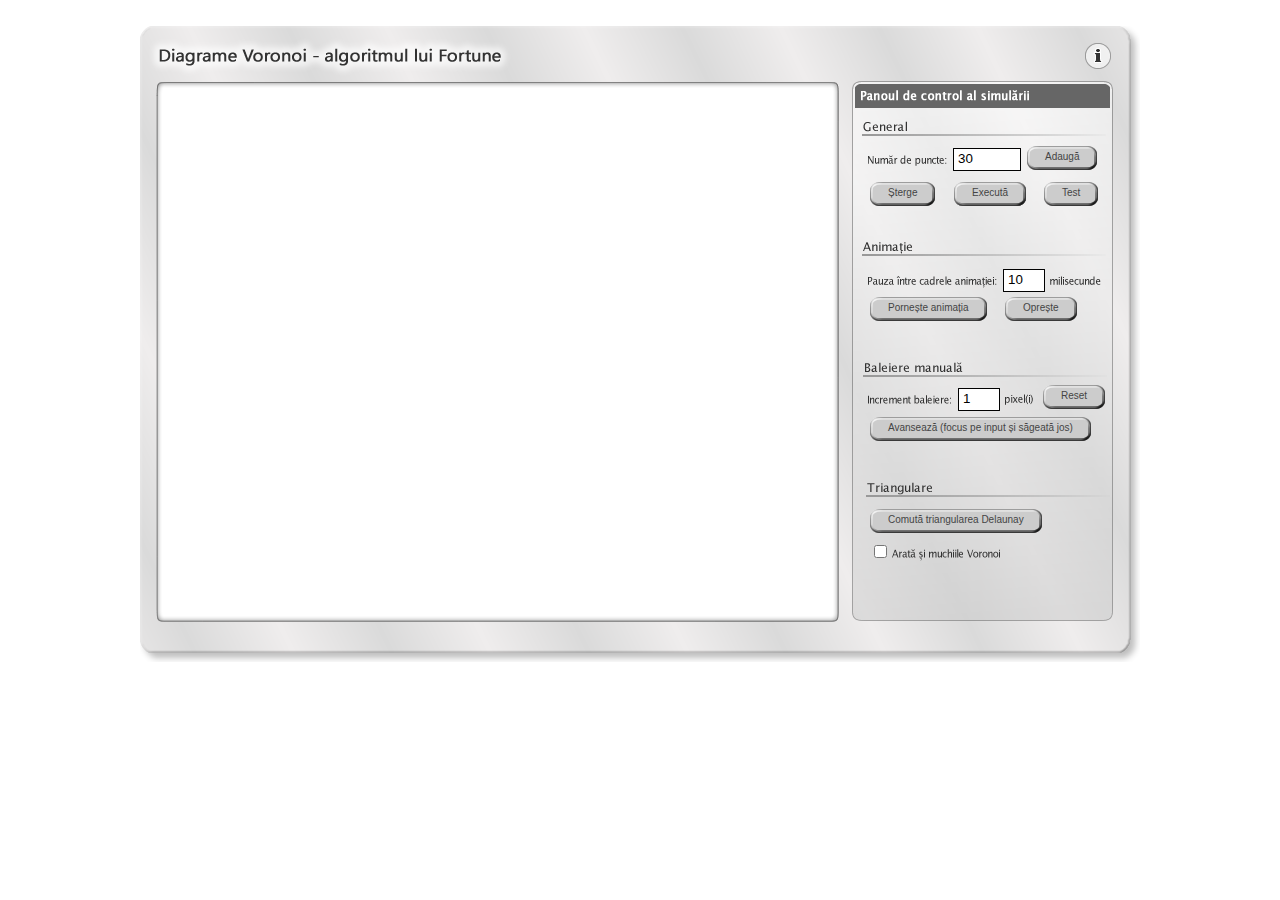
<file: Anul 2/Semestrul 2/Algoritmi Avansati (AA)/Materiale studenti/Suport vizual algoritmi geometrici/SV_3/index.html>
<!DOCTYPE html>
<html xmlns="http://www.w3.org/1999/xhtml">
<head>
<meta http-equiv="Content-Type" content="text/html; charset=utf-8" />
<meta name="keywords" content="Voronoi Fortune Delaunay triangulation triangulare diagrama">
<meta name="description"
	content="Simularea grafica a algoritmului lui Fortune pentru determinarea diagramei Voronoi pentru o multime de puncte in plan.">
<title>Diagrame Voronoi</title>
<link href="index.css" rel="stylesheet" type="text/css" />
<script src="jquery/jquery.js"></script>
<script src="jquery/jquery.simplemodal.js"></script>
<script type="text/javascript" src="simulation.js"></script>
<script type="text/javascript" src="fortune.js"></script>
<script type="text/javascript" src="popup.js"></script>


</head>
<body onload="Engine.initSimulation('drawbox', 'edit_delta');">
	&nbsp;
	<div class="main" id="main">
		<div class="div" id="canvas_pane">
			<canvas id="drawbox" width="666" height="522"></canvas>
		</div>
		<div id="calldoc"></div>
		<div class="cfg_panel" id="cfg_panel_1">
			<div class="edit" id="edit_sites_pane">
				<input id="edit_sites" type="text" value="30" size="4" maxlength="4" />
			</div>
			<div class="edit" id="button_add_pane">
				<a class="button" href="#" onclick="Engine.addRandomSites('edit_sites');"> <span>Adaugă</span> </a>
			</div>
			<div class="edit" id="button_rem_pane">
				<a class="button" href="#" onclick="Engine.clearAllSites();"> <span>Șterge</span> </a>
			</div>
			<div class="edit" id="button_exec_pane">
				<a class="button" href="#" onclick="Engine.execute();"> <span>Execută</span> </a>
			</div>
			<div class="edit" id="button_test_pane">
				<a class="button" href="#" onclick="Engine.benchmark('main');"> <span>Test</span> </a>
			</div>
			<div class="edit" id="button_exec_pane">
				<a class="button" href="#" onclick="Engine.execute();"> <span>Execută</span> </a>
			</div>
			<div class="edit" id="edit_speed_pane">
				<input id="edit_speed" type="text" value="10" size="4" maxlength="4" />
			</div>
			<div class="edit" id="button_start_pane">
				<a class="button" href="#" onclick="Engine.startAnimation('edit_delta','edit_speed');"> <span>Pornește animația</span> </a>
			</div>
			<div class="edit" id="button_stop_pane">
				<a class="button" href="#" onclick="Engine.stopAnimation();"> <span>Oprește</span> </a>
			</div>
			<div class="edit" id="edit_delta_pane">
				<input id="edit_delta" type="text" value="1" size="2" maxlength="2" />
			</div>
			<div class="edit" id="button_sweep_pane">
				<a class="button" href="#" onclick="Engine.advanceSweepLine('edit_delta');"> <span>Avansează (focus pe input și săgeată jos)</span>
				</a>
			</div>
			<div class="edit" id="button_reset_pane">
				<a class="button" href="#" onclick="Engine.reset();"> <span>Reset</span> </a>
			</div>
			<div class="edit" id="button_tri_pane">
				<a class="button" href="#" onclick="Engine.triangulate('ck_edges');"> <span>Comută triangularea Delaunay</span> </a>
			</div>
			<div class="edit" id="ck_tri_pane">
				<input id="ck_edges" type="checkbox" value="false" onclick="Engine.triangulate('ck_edges', true);">
			</div>
		</div>

		<!-- modal content -- container width : 720 src="http://en.m.wikipedia.org/wiki/Voronoi" -->
		<div id="popup">
			<iframe src="doc/doc.html" width="737" height="480"></iframe>
		</div>

	</div>



	<!-- preload the images -->
	<div style='display: none'>
		<img src='res/x.png' alt='' />
	</div>
</body>
</html>
</file>
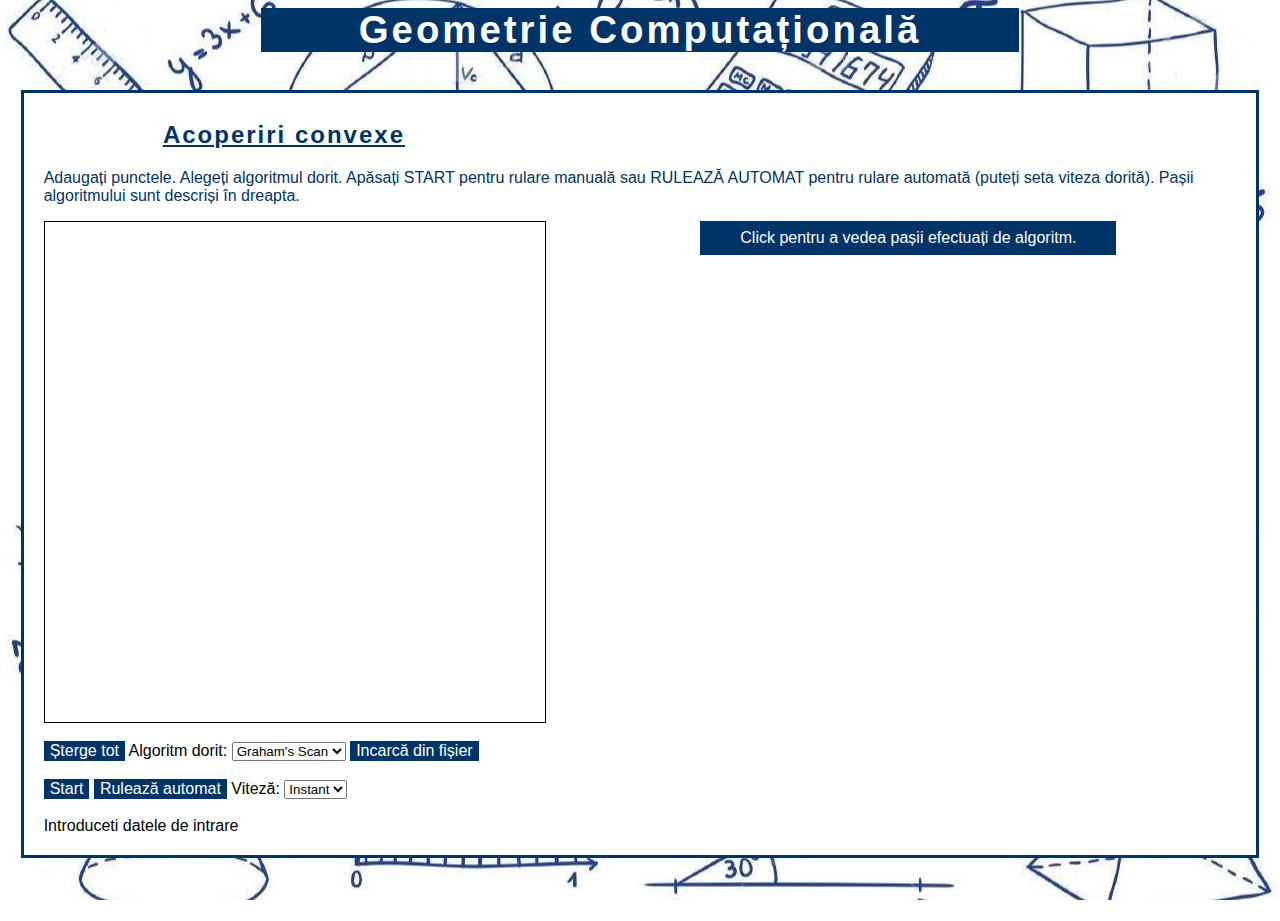
<file: Anul 2/Semestrul 2/Algoritmi Avansati (AA)/Materiale studenti/Suport vizual algoritmi geometrici/SV_2/Acoperiri convexe.html>
<html>
  <head>
    <title>Acoperiri convexe</title>
    <meta charset="UTF-8">
    <meta http-equiv="Content-Type" content="text/html; charset=utf-8" />
    <link rel="stylesheet" type="text/css" href="CSS/generic.css">
    <script src="JavaScript/extern/jquery.min.js"></script>
    <script src="puncte.js"></script>
		<script src="JavaScript/utils.js"></script>
    <script src="JavaScript/generic.js"></script>
    <script src="JavaScript/canvas.js"></script>
		<script src="JavaScript/Acoperiri convexe.js"></script>
  </head>

<body onload="load()">
  <center>
     <div id="TitluMare">
      <h1><a href="Home.html"> Geometrie Computațională </a></h1>
     </div>
  </center>

  <div id="content">
  <div id="Titlu">
      <h2> <b> Acoperiri convexe </b></h2>
  </div>

  <p style="color: #003366;"> Adaugați punctele. Alegeți algoritmul dorit. Apăsați START pentru rulare manuală sau RULEAZĂ AUTOMAT pentru rulare automată (puteți seta viteza dorită). Pașii algoritmului sunt descriși în dreapta.</p>
  <div class="row">
  <div class="column" id="left">
  <canvas id = "myCanvas" width = "500" height = "500">
    Your browser does not support the canvas element.
  </canvas>
  <br><br>
  <button class="buton" onclick="reset()">Șterge tot</button>
  Algoritm dorit:
  <select id="algorithmSelector">
    <option value="0">Graham's Scan</option>
    <option value="1">Jarvi's March</option>
  </select>
  <button class="buton" id="loadButton">Incarcă din fișier</button>
  <br>
  <br>
  <button class="buton" id="startButton">Start</button>
  <button class="buton" id="runButton">Rulează automat</button>
  Viteză:
  <select id="speedSelector">
    <option value="0">Instant</option>
    <option value="1">1</option>
    <option value="2">2</option>
    <option value="3">3</option>
    <option value="4">4</option>
  </select>
  <br><br>
  <div id="message"></div>
</div>
<div class="column" id="right">
  <center>
  <div id="flip">Click pentru a vedea pașii efectuați de algoritm. </div>
  <div id="panel"> <ol id="messList"> </ol> </div>
  </center>

 </div>
</div>
<div id="errorMessage"> Dimensiunea ferestrei este prea mică.</div>
</div>
</body>
</file>
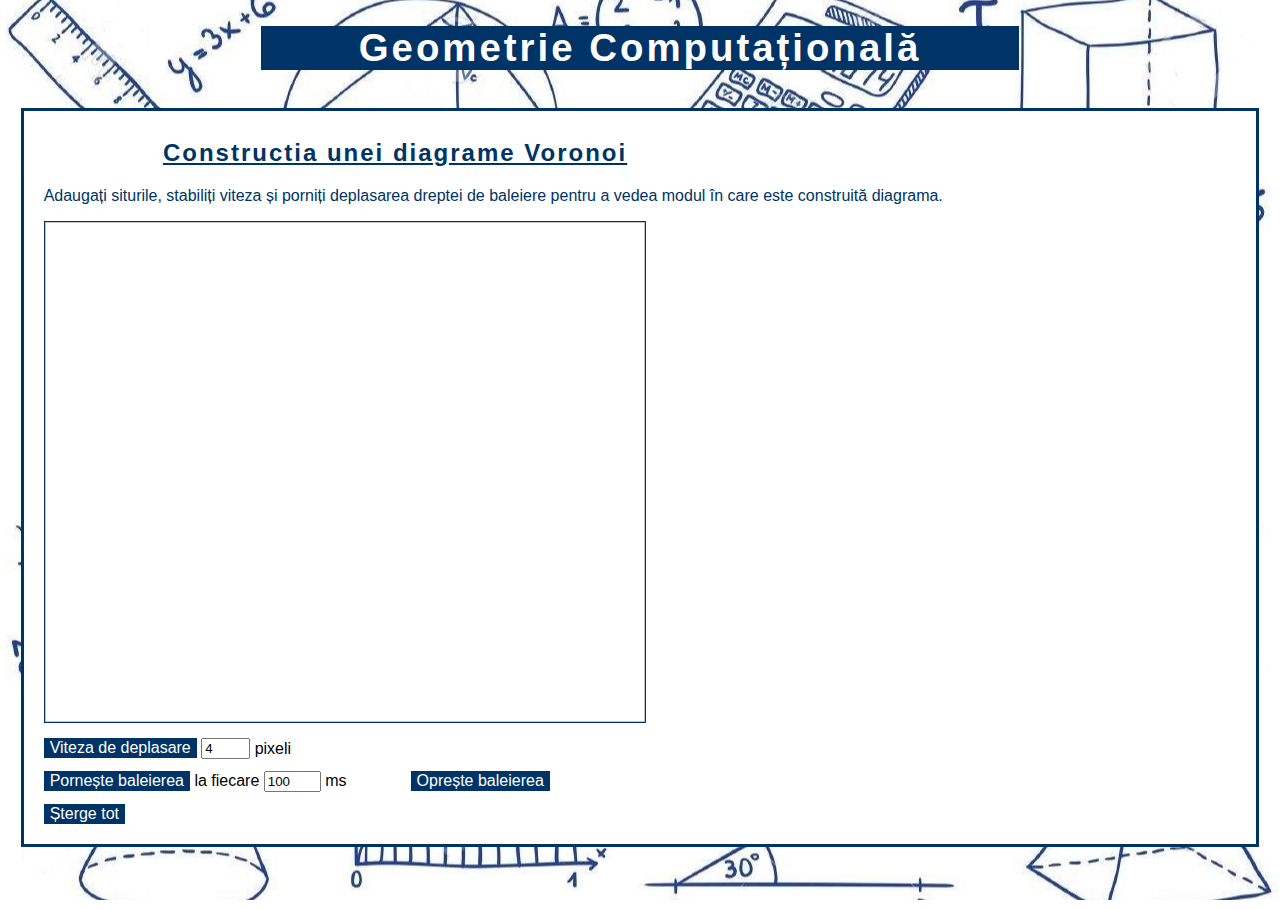
<file: Anul 2/Semestrul 2/Algoritmi Avansati (AA)/Materiale studenti/Suport vizual algoritmi geometrici/SV_2/Diagrama Voronoi.html>
<!DOCTYPE html>
<html>

<head>

<meta http-equiv="Content-Type" content="text/html; charset=utf-8"/>
<title>Diagrama Voronoi</title>
<meta name="Keywords" lang="en" content="voronoi, fortune, javascript"/>
<link rel="stylesheet" type="text/css" href="CSS/Diagrama Voronoi.css">
<link rel="stylesheet" type="text/css" href="CSS/generic.css">
<script type="text/javascript" src="JavaScript/extern/Diagrama Voronoi.js"></script>

</head>



<body onload="Voronoi.init();">

	<center>
	   <div id="TitluMare">
			<h1><a href="Home.html"> Geometrie Computațională </a></h1>
	   </div>
	</center>

<div id="content">
<div id="Titlu">
		<h2> <b> Constructia unei diagrame Voronoi </b></h2>
</div>

<p style="color: #003366;"> Adaugați siturile, stabiliți viteza și porniți deplasarea dreptei de baleiere pentru a vedea modul în care este construită diagrama.</p>

<div id="voronoiCanvasControls">

<div id="canvasParent">

<noscript>You need to enable Javascript in your browser for this page to display properly.</noscript>

<canvas id="voronoiCanvas" width="800" height="500"></canvas>

<div id="voronoiNoCanvasAlert">
<p>Your browser doesn't support the HTML5 &lt;canvas&gt; element technology.</p>
<p>Vedeti <a target="_blank" href="http://en.wikipedia.org/wiki/Canvas_(HTML_element)"> : un link catre pagina Wikipedia</a> unde puteti gasi informatii despre ce browsere <u>HTML5 &lt;canvas&gt;</u> technology.</p>
</div>

</div>


<div class="divinfo">
<!--<div style="width:49%;margin:0;border:0;display:inline-block;vertical-align:top">-->
<input class="buton" id="voronoiMoveSweepline" type="button" value="Viteza de deplasare" onclick="Voronoi.processUpTo(Voronoi.sweep+parseInt(document.getElementById('voronoiMoveSweeplineN').value,10));Voronoi.draw();Voronoi.dumpBeachline();"/>
<input id="voronoiMoveSweeplineN" type="text" value="4" size="3" maxlength="3"/> pixeli<br/>

<input class="buton" id="voronoiAnimateSweepline" type="button" value="Pornește baleierea" onclick="VoronoiAnimate(parseInt(document.getElementById('voronoiMoveSweeplineN').value,10),parseInt(document.getElementById('voronoiAnimateSweeplineDelay').value,10));document.getElementById('voronoiAnimateSweeplineDelay').value=VoronoiAnimateDelay;"/> la fiecare
<input id="voronoiAnimateSweeplineDelay" type="text" value="100" size="4" maxlength="4"/> ms

<input class="buton" id="voronoiAnimateSweeplineStop" type="button" value="Oprește baleierea" onclick="VoronoiAnimateStop();"/><br/></div>
<input class="buton" id="voronoiClearSites" type="button" value="Șterge tot" onclick="Voronoi.clearSites();"/>
</div>

</div>


</body>

</html>
</file>
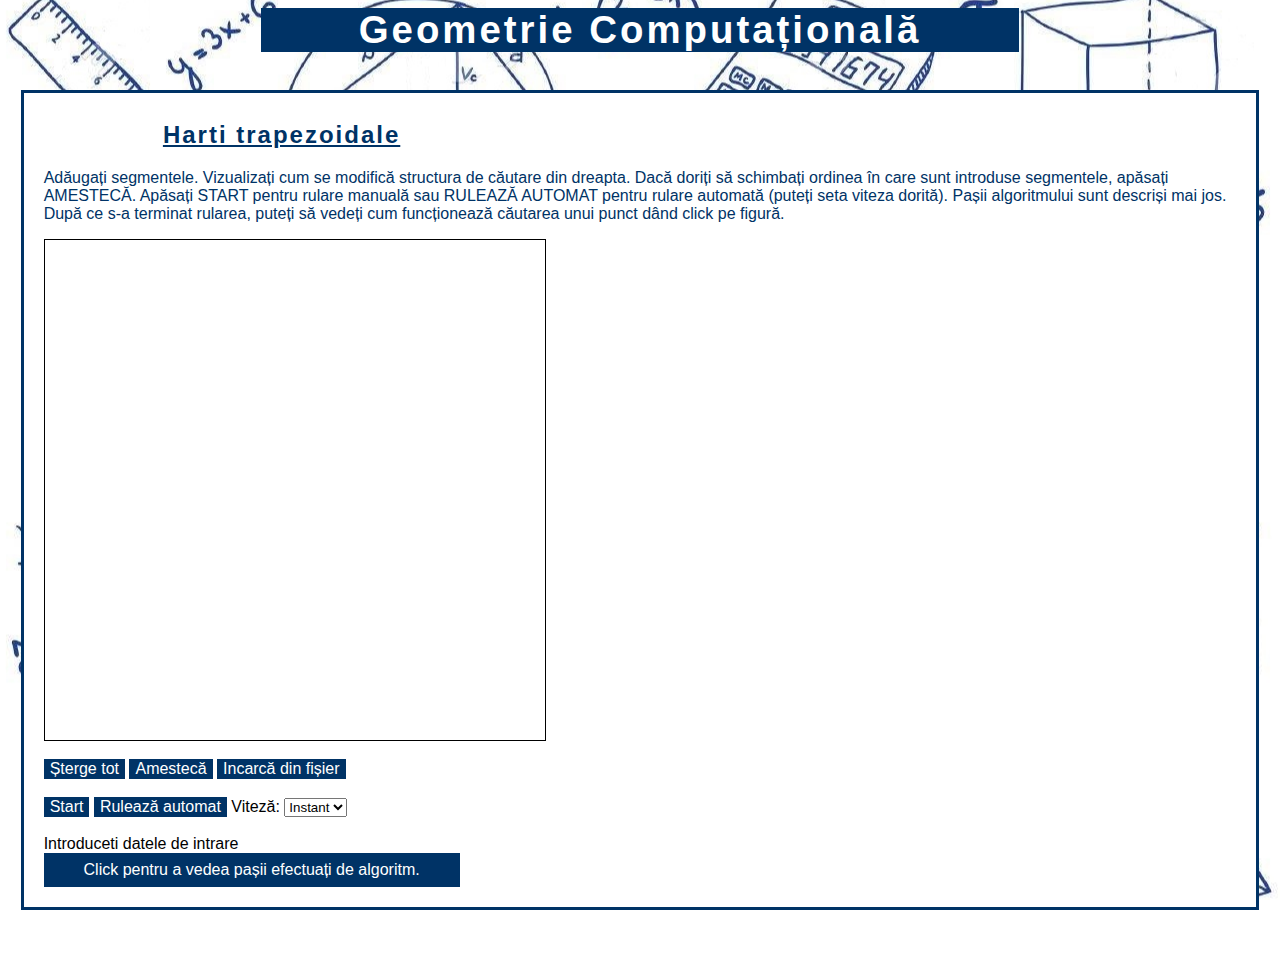
<file: Anul 2/Semestrul 2/Algoritmi Avansati (AA)/Materiale studenti/Suport vizual algoritmi geometrici/SV_2/Harti trapezoidale.html>
<html>
  <head>
    <title>Harti trapezoidale</title>
    <meta charset="UTF-8">
    <meta http-equiv="Content-Type" content="text/html; charset=utf-8" />
    <link rel="stylesheet" type="text/css" href="CSS/generic.css">
    <link rel="stylesheet" type="text/css" href="CSS/extern/Treant.css">
    <script src="JavaScript/extern/jquery.min.js"></script>
    <script src="puncte.js"></script>
    <script src="JavaScript/utils.js"></script>
    <script src="JavaScript/generic.js"></script>
    <script src="JavaScript/canvas.js"></script>
    <script src="JavaScript/Harti trapezoidale.js"></script>
    <script src="JavaScript/extern/raphael.js"></script>
    <script src="JavaScript/extern/Treant.js"></script>
  </head>

  <body onload="load()">
    <center>
       <div id="TitluMare">
        <h1><a href="Home.html"> Geometrie Computațională </a></h1>
       </div>
    </center>

    <div id="content">
      <div id="Titlu">
          <h2> <b> Harti trapezoidale </b></h2>
      </div>
      <p style="color: #003366;"> Adăugați segmentele. Vizualizați cum se modifică structura de căutare din dreapta. Dacă doriți să schimbați ordinea în care sunt introduse segmentele, apăsați AMESTECĂ. Apăsați START pentru rulare manuală sau RULEAZĂ AUTOMAT pentru rulare automată (puteți seta viteza dorită). Pașii algoritmului sunt descriși mai jos. După ce s-a terminat rularea, puteți să vedeți cum funcționează căutarea unui punct dând click pe figură.</p>
      <div class="row">

        <div class="column" id="left">
          <canvas id = "myCanvas" width = "500" height = "500">
            Your browser does not support the canvas element.
          </canvas>
          <br><br>
          <button class="buton" onclick="reset()">Șterge tot</button>
          <button class="buton" id="shuffleButton">Amestecă</button>
          <button class="buton" id="loadButton">Incarcă din fișier</button>
          <br>
          <br>
          <button class="buton" id="startButton">Start</button>
          <button class="buton" id="runButton">Rulează automat</button>
          Viteză:
          <select id="speedSelector">
            <option value="0">Instant</option>
            <option value="1">1</option>
            <option value="2">2</option>
            <option value="3">3</option>
            <option value="4">4</option>
          </select>
          <br><br>
          <div id="message"></div>
        </div>

        <div class="column" id="right">
          <div id="tree-simple" style="width:600px; height: 600px"> </div>
        </div>
      </div>
      <div>
        <div id="flip">Click pentru a vedea pașii efectuați de algoritm. </div>
        <div id="panel"> <ol id="messList"> </ol> </div>
      </div>
      <div id="errorMessage"> Dimensiunea ferestrei este prea mică.</div>
    </div>
  </body>
</html>
</file>
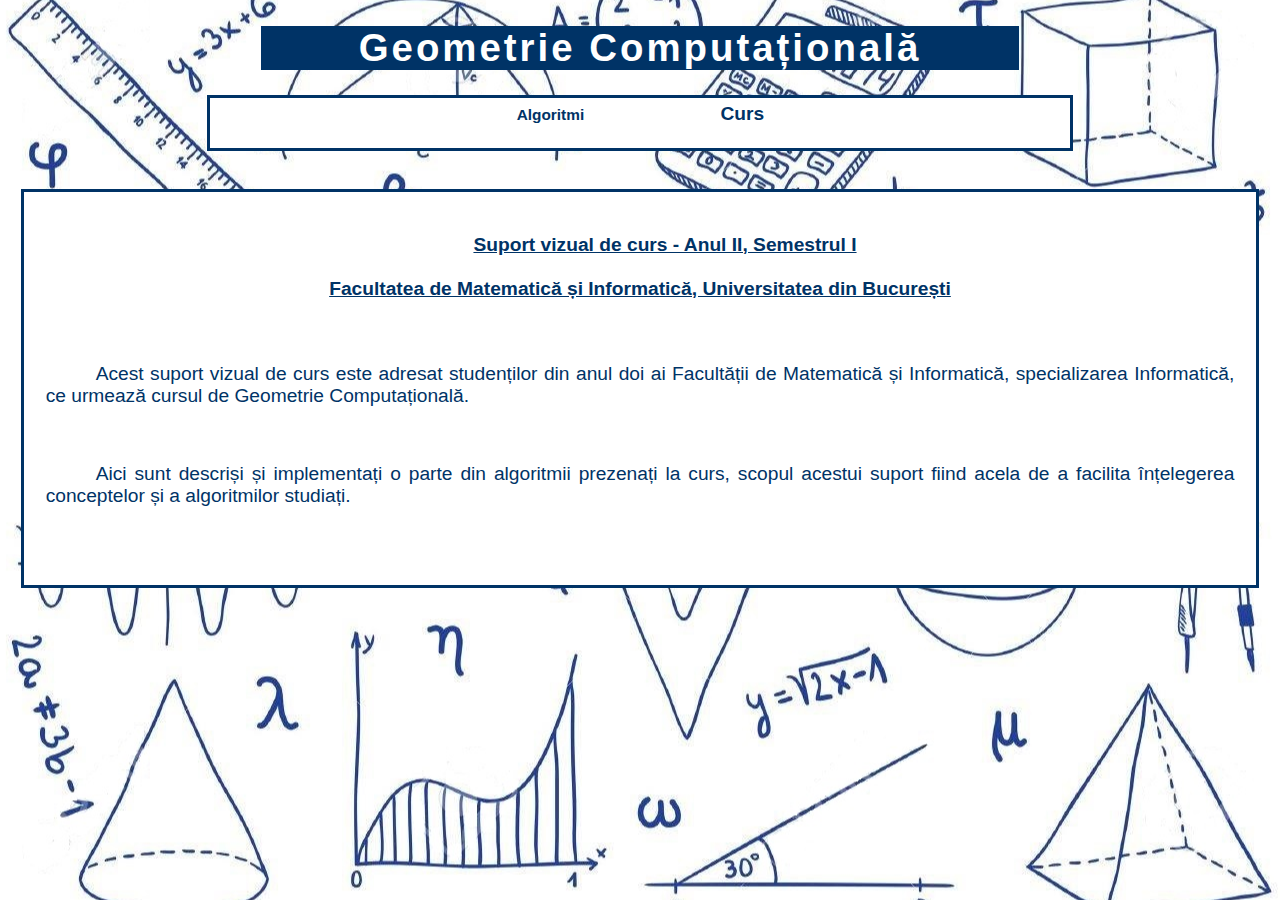
<file: Anul 2/Semestrul 2/Algoritmi Avansati (AA)/Materiale studenti/Suport vizual algoritmi geometrici/SV_2/Home.html>
<!DOCTYPE html>
<html>
	<head>

		<title>Home</title>

		<meta charset="UTF-8">

        <meta http-equiv="Content-Type" content="text/html; charset=utf-8" />

		<link rel="stylesheet" type="text/css" href="CSS/Home.css">
		<link rel="stylesheet" type="text/css" href="CSS/generic.css">

	</head>

<body>

	<center>
	   <div id="TitluMare">
			<h1><a href="Home.html"> Geometrie Computațională </a></h1>
	   </div>
	</center>


<center>
	<div id="header">

		<div class="dropdown">
			<button class="dropbtn"><b>Algoritmi</b></button>
			<div class="dropdown-content">
				<a href="Acoperiri convexe.html">Acoperiri convexe</a>
				<a href="Triangulare poligoane y-monotone Descriere.html">Triangulare poligoane y-monotone</a>
				<a href="Intersectii de segmente.html">Intersecții de segmente</a>
				<a href="PlanPrimal_PlanDual.html">Plan primal/Plan dual</a>
				<a href="Harti trapezoidale.html">Hărți trapezoidale</a>
				<a href="Diagrama Voronoi.html">Diagrama Voronoi</a>
			</div>
		</div>

		<a href="http://gta.math.unibuc.ro/stup/geom_comp.pdf" target="_blank"><b> Curs </b></a>

	</div>
</center>

<div id ="content">
	<div class="HomePage">

		<center>
		<p class = "subliniat">
						<b>Suport vizual de curs - Anul II, Semestrul I</b>
								   </br>
								   </br>
			<b>Facultatea de Matematică și Informatică, Universitatea din București</b>
								   </br>
								   </br>
								   </br>
		</p>
		</center>


		<p>
			Acest suport vizual de curs este adresat studenților din anul doi ai Facultății de Matematică și Informatică,
			specializarea Informatică, ce urmează cursul de Geometrie Computațională.
		</p>


		</br>


		<p>
			Aici sunt descriși și implementați o parte din algoritmii prezenați la curs,
			scopul acestui suport fiind acela de a facilita înțelegerea conceptelor și a algoritmilor studiați.
		</p>


		</br>


		<p>

		</p>

	</div>
</div>

</body>
</html>
</file>
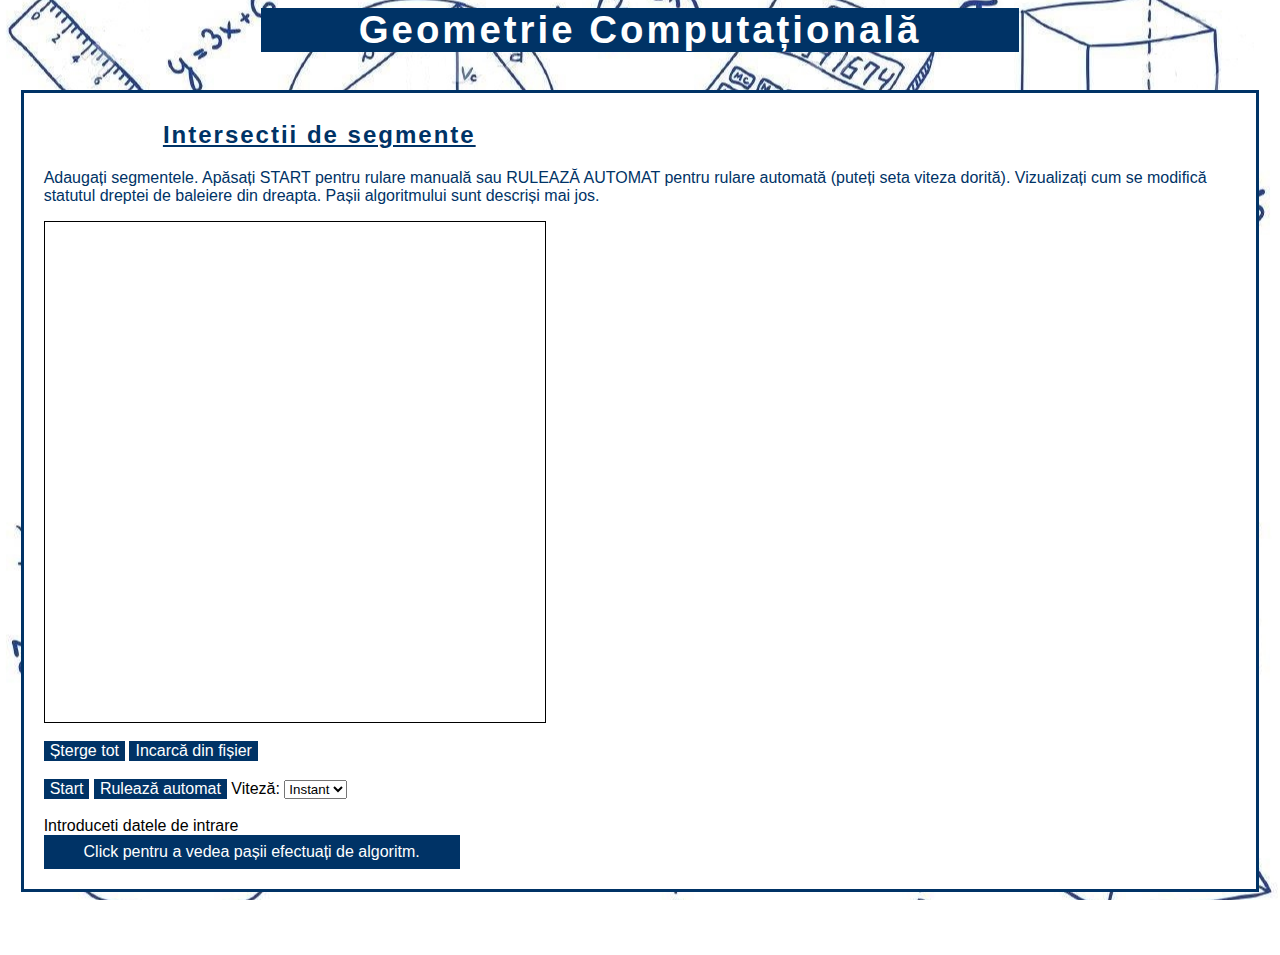
<file: Anul 2/Semestrul 2/Algoritmi Avansati (AA)/Materiale studenti/Suport vizual algoritmi geometrici/SV_2/Intersectii de segmente.html>
<html>
  <head>
    <title>Intersectii de segmente</title>
    <meta charset="UTF-8">
    <meta http-equiv="Content-Type" content="text/html; charset=utf-8" />
    <link rel="stylesheet" type="text/css" href="CSS/generic.css">
    <link rel="stylesheet" type="text/css" href="CSS/extern/Treant.css">
    <script src="JavaScript/extern/jquery.min.js"></script>
    <script src="puncte.js"></script>
    <script src="JavaScript/extern/node.js"></script>
    <script src="JavaScript/extern/avl-tree.js"></script>
    <script src="JavaScript/utils.js"></script>
    <script src="JavaScript/generic.js"></script>
    <script src="JavaScript/canvas.js"></script>
    <script src="JavaScript/Intersectii de segmente.js"></script>
    <script src="JavaScript/extern/raphael.js"></script>
    <script src="JavaScript/extern/Treant.js"></script>
  </head>

<body onload="load()">
  <center>
     <div id="TitluMare">
      <h1><a href="Home.html"> Geometrie Computațională </a></h1>
     </div>
  </center>

<div id="content">
  <div id="Titlu">
      <h2> <b> Intersectii de segmente </b></h2>
  </div>

  <p style="color: #003366;"> Adaugați segmentele.  Apăsați START pentru rulare manuală sau RULEAZĂ AUTOMAT pentru rulare automată (puteți seta viteza dorită). Vizualizați cum se modifică statutul dreptei de baleiere din dreapta. Pașii algoritmului sunt descriși mai jos. </p>
  <div class="row">
  <div class="column" id="left">
  <canvas id = "myCanvas" width = "500" height = "500">
    Your browser does not support the canvas element.
  </canvas>
  <br><br>
  <button class="buton" onclick="reset()">Șterge tot</button>
  <button class="buton" id="loadButton">Incarcă din fișier</button>
  <br>
  <br>
  <button class="buton" id="startButton">Start</button>
  <button class="buton" id="runButton">Rulează automat</button>
  Viteză:
  <select id="speedSelector">
    <option value="0">Instant</option>
    <option value="1">1</option>
    <option value="2">2</option>
    <option value="3">3</option>
    <option value="4">4</option>
  </select>
  <br><br>
<!--   <button id="prev">Prev</button> -->
<!-- <button id="nextButton">Next</button> -->
  <div id="message"></div>
</div>
<div class="column" id="right">
  <div id="tree-simple" style="width:500px; height: 500px"> </div>

</div>
</div>
<div>
  <div id="flip">Click pentru a vedea pașii efectuați de algoritm. </div>
  <div id="panel"> <ol id="messList"> </ol> </div>

</div>
<div id="errorMessage"> Dimensiunea ferestrei este prea mica.</div>

</div>
</body>
</file>
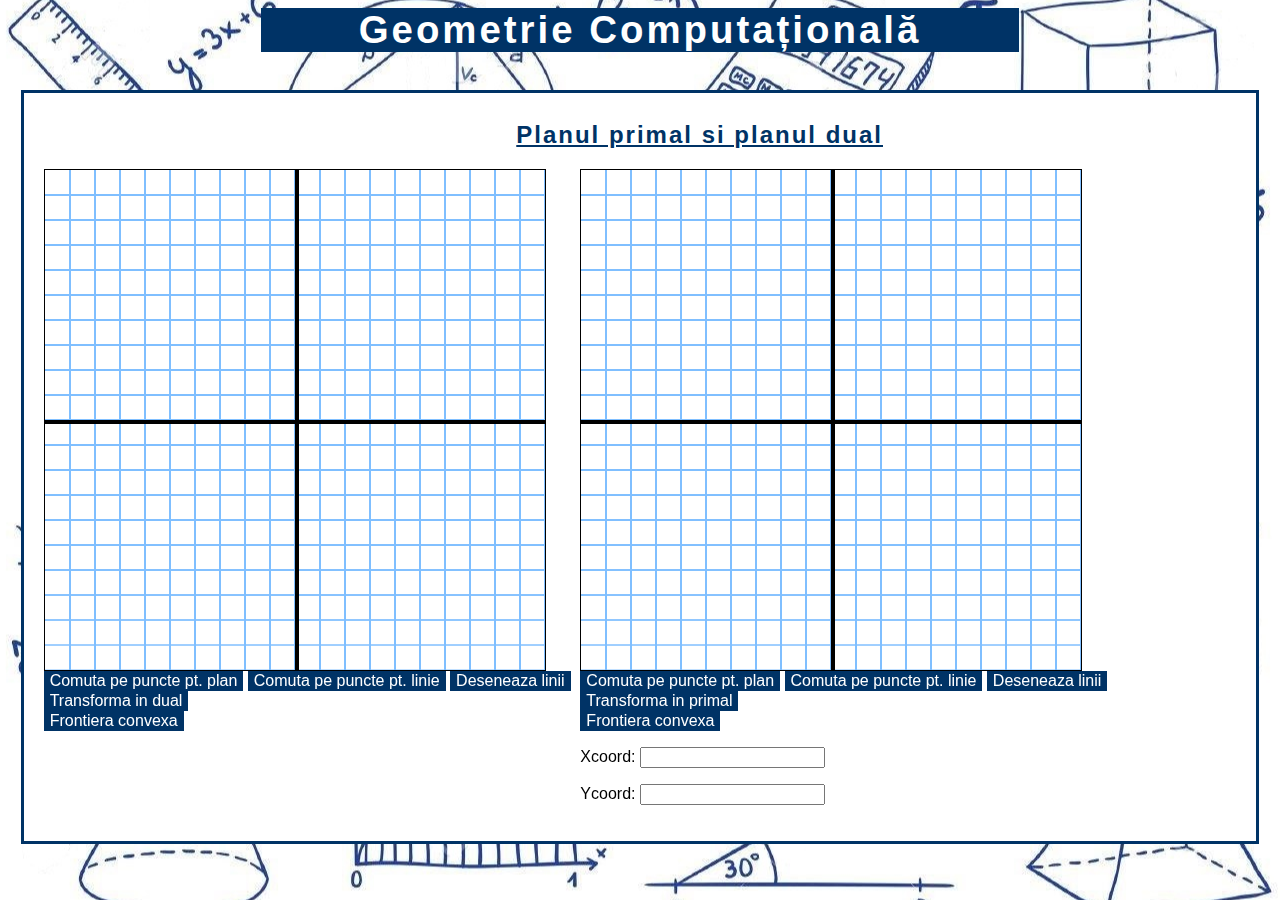
<file: Anul 2/Semestrul 2/Algoritmi Avansati (AA)/Materiale studenti/Suport vizual algoritmi geometrici/SV_2/PlanPrimal_PlanDual.html>
<html>
	<head>

		<title>Planul primal si planul dual</title>

		<meta charset="UTF-8">

        <meta http-equiv="Content-Type" content="text/html; charset=utf-8" />
        <script src="JavaScript/PlanPrimal_PlanDual.js"></script>

		<link rel="stylesheet" type="text/css" href="CSS/generic.css">

	</head>

<body onload="drawGrid()">
	<center>
	   <div id="TitluMare">
			<h1><a href="Home.html"> Geometrie Computațională </a></h1>
	   </div>
	</center>




<div id="content">
<center>
<div id="Titlu">
		<h2> <b> Planul primal si planul dual </b></h2>
</div>
</center>

<div class="row">
<div class="column" id="left">

	<canvas id = "myCanvas" width = "500" height = "500">
	Your browser does not support the canvas element.
	</canvas>

	<div id= "butoane_desenare1">
		<button class="buton" onclick="comuta_pe_puncte_plan()">Comuta pe puncte pt. plan</button>
		<button class="buton" onclick="comuta_pe_puncte_linie()">Comuta pe puncte pt. linie</button>
		<button class="buton" onclick="deseneaza_linii()">Deseneaza linii</button>
	</div>


	<div>
		<button class="buton" id="buton_transformare1" onclick="Transfomare_in_plan_dual()">Transforma in dual</button>
	</div>

	<div id= "buton_frontiera1">
		<button class="buton" onclick="frontiera_convexa()">Frontiera convexa</button>
    </div>

 <p id="stare_canvas1"></p>

</div>


<div class="column" id="right">

	<canvas id = "myCanvas2" width = "500" height = "500">
	Your browser does not support the canvas element.
	</canvas>

	<div id= "butoane_desenare2">
		<button class="buton" onclick="comuta_pe_puncte_plan2()">Comuta pe puncte pt. plan</button>
		<button class="buton" onclick="comuta_pe_puncte_linie2()">Comuta pe puncte pt. linie</button>
		<button class="buton" onclick="deseneaza_linii2()">Deseneaza linii</button>
	</div>

	<div id= "buton_transformare2" >
		<button class="buton" onclick="Transfomare_in_plan_primal()">Transforma in primal</button>
	</div>

	<div id= "buton_frontiera2">
		<button class="buton" onclick="frontiera_convexa2()">Frontiera convexa</button>
    </div>

	<p id="paragrafX"> Xcoord: <input id="Xcoord" type="number"></p>
	<p id="paragrafY"> Ycoord: <input id="Ycoord" type="number"></p>
<!--	<button onclick="adauga()" style="position:fixed; margin-left: 42%; margin-top: -3.5%;">Adaugă</button> -->
	 <p id="stare_canvas2"></p>

</div>
</div>
</div>
</body>
</html>
</file>
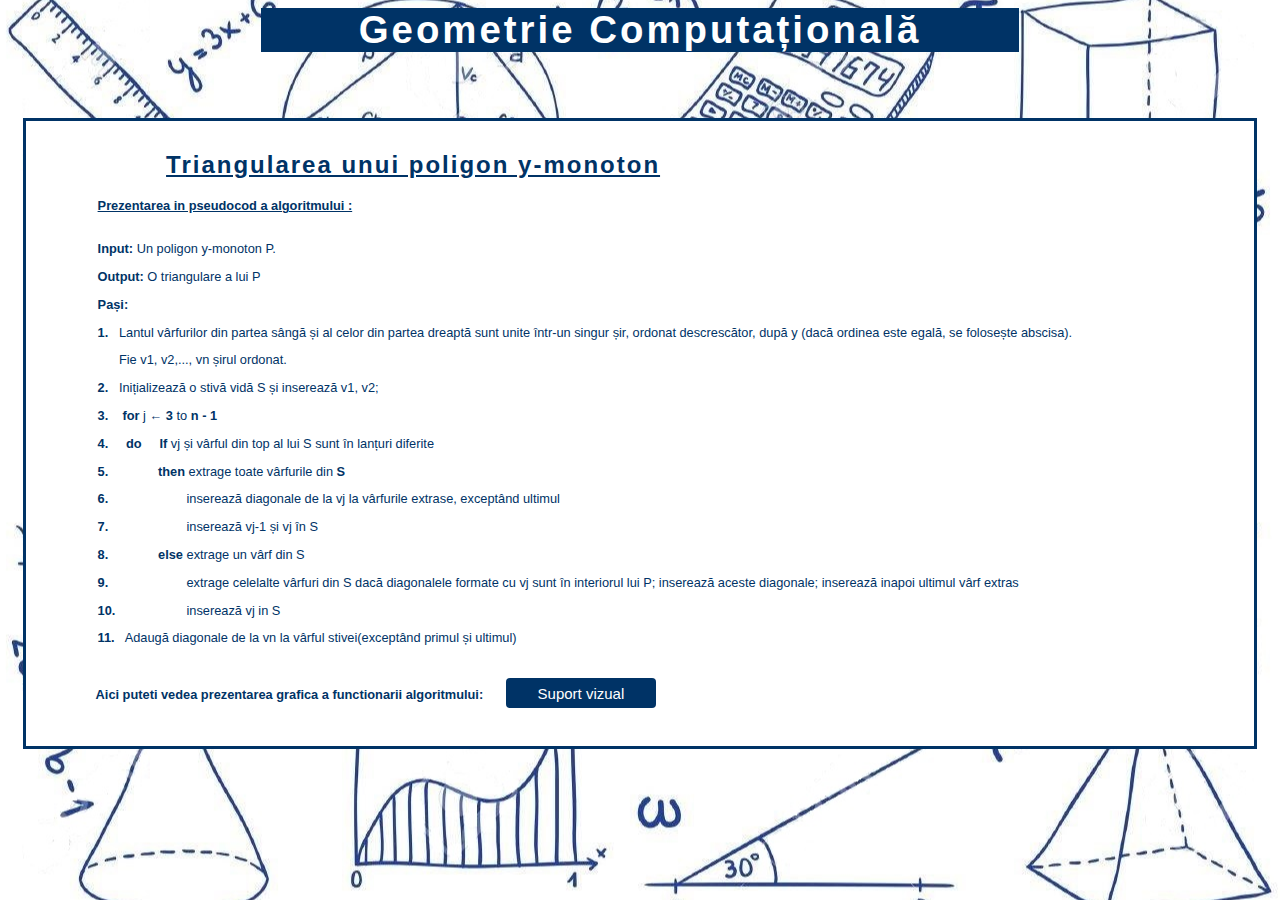
<file: Anul 2/Semestrul 2/Algoritmi Avansati (AA)/Materiale studenti/Suport vizual algoritmi geometrici/SV_2/Triangulare poligoane y-monotone Descriere.html>
<html>
	<head>

		<title>Descriere triangulare poligoane y-monotone</title>

		<meta charset="UTF-8">

        <meta http-equiv="Content-Type" content="text/html; charset=utf-8" />

		<link rel="stylesheet" type="text/css" href="CSS/Triangulare poligoane y-monotone Descriere.css">
		<link rel="stylesheet" type="text/css" href="CSS/generic.css">


	</head>

<body>

	<center>
	   <div id="TitluMare">
			<h1><a href="Home.html"> Geometrie Computațională </a></h1>
	   </div>
	</center>

<div class="HomePage">

<div id ="content">
	<div class="HomePage">

<div id="Titlu">
		<h2> <b> Triangularea unui poligon y-monoton </b></h2>
</div>

		<p class = "subliniat">
			<b> Prezentarea in pseudocod a algoritmului : </b>
						</br>
					    </br>
		</p>

<p> <b>Input:</b>  Un poligon y-monoton P. </p>
<p> <b>Output:</b> O triangulare a lui P </p>
<p> <b>Pași:</b> </p>
<p><b>1.</b>&nbsp&nbsp Lantul vârfurilor din partea sângă și al celor din partea dreaptă sunt unite într-un singur șir, ordonat descrescător, după y (dacă ordinea este egală, se folosește abscisa).</p>
<p> &nbsp&nbsp&nbsp&nbsp&nbsp Fie v1, v2,..., vn șirul ordonat.</p>

<p> <b>2.</b>&nbsp&nbsp Inițializează o stivă vidă S și inserează v1, v2; </p>

<p> <b>3. &nbsp&nbsp for</b> j ←  <b>3</b> to <b>n - 1</b> </p>

<p> <b>4. &nbsp&nbsp&nbsp do &nbsp&nbsp&nbsp If </b> vj și vârful din top al lui S sunt în lanțuri diferite</p>

<p> <b>5. &nbsp&nbsp&nbsp&nbsp&nbsp&nbsp&nbsp&nbsp&nbsp&nbsp&nbsp&nbsp then</b> extrage toate vârfurile din <b> S </b> </p>

<p><b>6.</b> &nbsp&nbsp&nbsp&nbsp&nbsp&nbsp&nbsp&nbsp&nbsp&nbsp&nbsp&nbsp&nbsp&nbsp&nbsp&nbsp&nbsp&nbsp&nbsp&nbsp inserează diagonale de la vj la vârfurile extrase, exceptând ultimul</p>

<p> <b>7.</b>&nbsp&nbsp&nbsp&nbsp&nbsp&nbsp&nbsp&nbsp&nbsp&nbsp&nbsp&nbsp&nbsp&nbsp&nbsp&nbsp&nbsp&nbsp&nbsp&nbsp&nbsp inserează vj-1 și vj în S</p>

<p> <b>8. &nbsp&nbsp&nbsp&nbsp&nbsp&nbsp&nbsp&nbsp&nbsp&nbsp&nbsp&nbsp else </b> extrage un vârf din S</p>

<p> <b>9.</b> &nbsp&nbsp&nbsp&nbsp&nbsp&nbsp&nbsp&nbsp&nbsp&nbsp&nbsp&nbsp&nbsp&nbsp&nbsp&nbsp&nbsp&nbsp&nbsp&nbsp  extrage celelalte vârfuri din S dacă diagonalele formate cu vj sunt în interiorul lui P; inserează aceste diagonale; inserează inapoi ultimul vârf extras</p>

<p> <b>10.</b>&nbsp&nbsp&nbsp&nbsp&nbsp&nbsp&nbsp&nbsp&nbsp&nbsp&nbsp&nbsp&nbsp&nbsp&nbsp&nbsp&nbsp&nbsp&nbsp  inserează vj in S  </p>

<p> <b>11.</b>&nbsp&nbsp Adaugă diagonale de la vn la vârful stivei(exceptând primul și ultimul) </p>

	</div>

	<div style = "display: inline;">
<p>
	<b>	Aici puteti vedea prezentarea grafica a functionarii algoritmului: </b>
	&nbsp&nbsp&nbsp
    <button class="button" onclick="myFunction()"><span>Suport vizual </span></button>
</p>
</div>
</div>


<script>
function myFunction() {
    window.open("Triangulare poligoane y-monotone.html","_self");
}
</script>



</br>
</br>
</br>

</div>
</body>
</html>
</file>
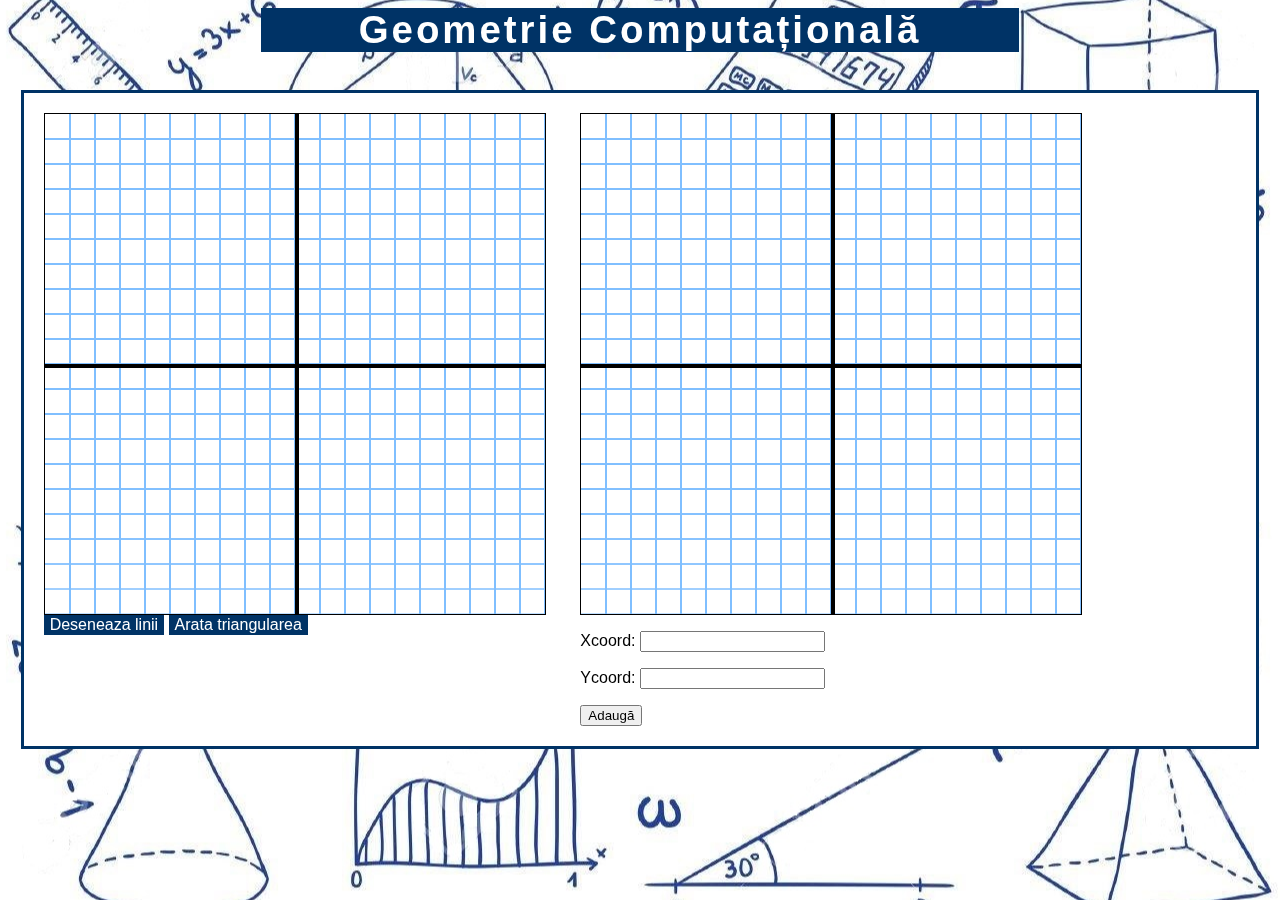
<file: Anul 2/Semestrul 2/Algoritmi Avansati (AA)/Materiale studenti/Suport vizual algoritmi geometrici/SV_2/Triangulare poligoane y-monotone.html>
<html>
	<head>

		<title> Triangularea unui poligon y-monoton </title>

		<meta charset="UTF-8">

        <meta http-equiv="Content-Type" content="text/html; charset=utf-8" />
		<script src="JavaScript/Triangulare poligoane y-monotone.js"></script>

		<link rel="stylesheet" type="text/css" href="CSS/generic.css">

	</head>

	<body onload="drawGrid()">
		<center>
		   <div id="TitluMare">
				<h1><a href="Home.html"> Geometrie Computațională </a></h1>
		   </div>
		</center>
		<div id="content">
			<div class="row">

				<div  class="column" id="left">
					<canvas id = "myCanvas" width = "500" height = "500">
						Your browser does not support the canvas element.
					</canvas>
					<div id="butoane">
						<button class="buton" onclick="deseneaza_linii()">Deseneaza linii</button>
						<button class="buton" onclick="arata_triangulare()">Arata triangularea</button>
					</div>
					<p id="stare_canvas1" ></p>
				</div>

				<div class="column" id="right">
				  <canvas id = "myCanvas2" width = "500" height = "500">
						Your browser does not support the canvas element.
					</canvas>
					<p> Xcoord: <input id="Xcoord" type="number"></p>
					<p> Ycoord: <input id="Ycoord" type="number"></p>
					<button onclick="adauga()">Adaugă</button>
				</div>

			</div>
		</div>
	</body>
</html>
</file>
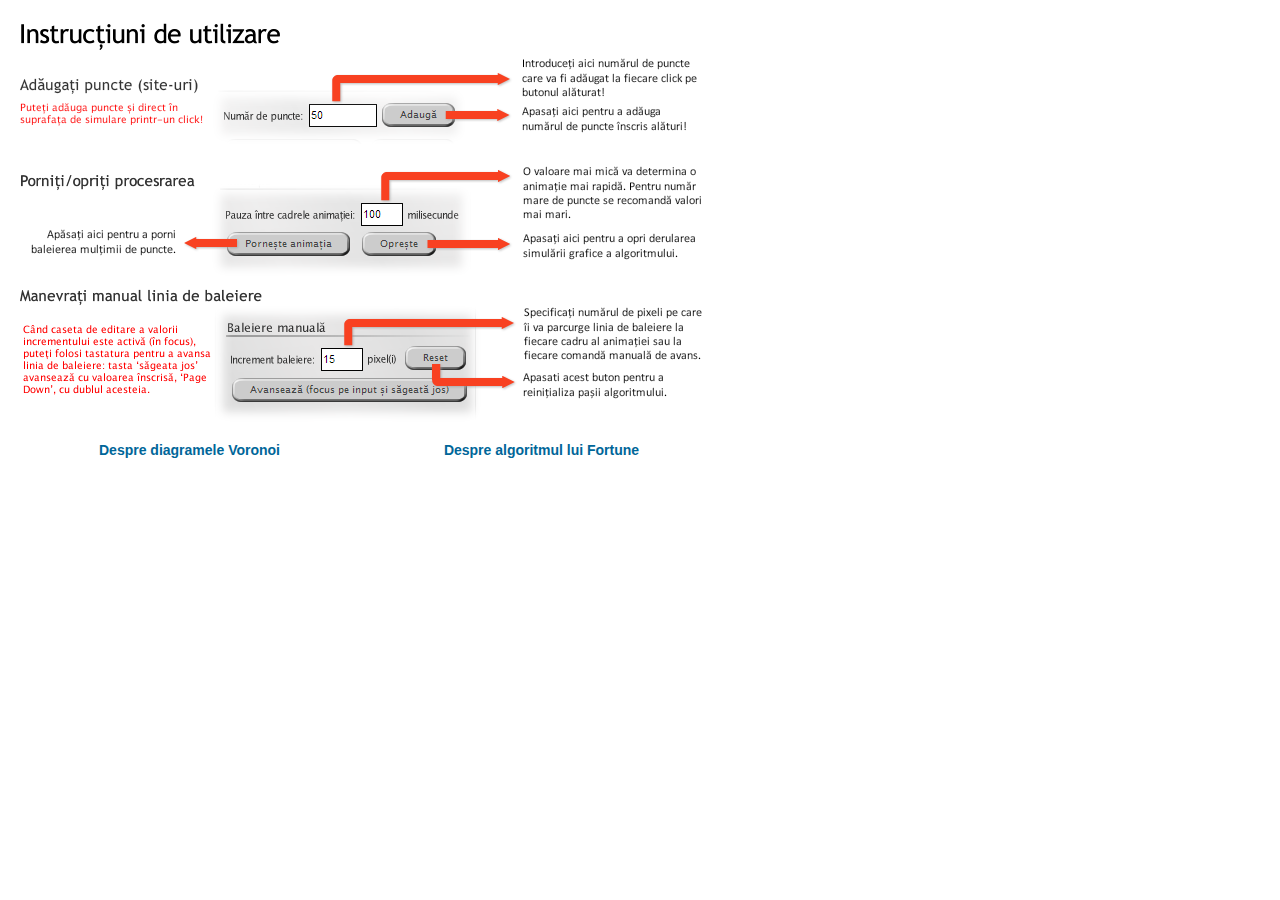
<file: Anul 2/Semestrul 2/Algoritmi Avansati (AA)/Materiale studenti/Suport vizual algoritmi geometrici/SV_3/doc/doc.html>
<!doctype html>
<html>
<head>
<meta charset="utf-8">
<title>Informații</title>
<style type="text/css">
<!--
body {
	font: 100%/1.4 Verdana, Arial, Helvetica, sans-serif;
	background-color: #FFFFFF;
	margin: 0;
	padding: 0;
	color: #000;
	background-image: url(../res/help.png);
	background-repeat: no-repeat;
}

.container {
	width: 720px;
	background-color: #FFF;
	margin: 0 auto;
	text-align: center;
}

.linkpane {
	font-family: "Trebuchet MS", Arial, Helvetica, sans-serif;
	font-size: 14px;
	font-weight: bold;
	text-align: center;
	border-top-style: none;
	border-right-style: none;
	border-bottom-style: none;
	border-left-style: none;
	position: absolute;
}

#about_v {
	height: 25px;
	width: 219px;
	left: 80px;
	top: 441px;
}

#about_f {
	height: 25px;
	width: 225px;
	left: 429px;
	top: 441px;
}

a:link {
	color: #069;
	text-decoration: none;
}

a:hover {
	color: #069;
	text-decoration: underline;
}

a:visited {
	color: #069;
	text-decoration: none;
}
-->
</style>
</head>
<body>
	<div class="linkpane" id="about_v">
		<a href="http://en.m.wikipedia.org/wiki/Voronoi">Despre diagramele Voronoi</a>
	</div>
	<div class="linkpane" id="about_f">
		<a href="http://en.m.wikipedia.org/wiki/Fortune%27s_algorithm">Despre algoritmul lui Fortune</a>
	</div>
</body>
</html>
</file>
<file: Anul 2/Semestrul 2/Algoritmi Avansati (AA)/Materiale studenti/Suport vizual algoritmi geometrici/SV_3/index.css>
@charset "utf-8";
/* CSS Document */

/*Stil individual pentru canvas*/
#drawbox {
	cursor: pointer;
	height: 522px;
	width: 666px;
}

/*Stil global pentru elementul 'input' : dezactivare border*/
input {
	background-color: transparent;
	border: 0px solid;
}

/*Stil definit pentru elementele din clasa 'edit'*/
.edit {
	font-family: "Lucida Sans Unicode", "Lucida Grande", sans-serif;
	font-size: 9px;
}

/*Stil individual pentru caseta de editare a numarului de puncte aleatoare ce va fi generat*/
#edit_sites {
	height: 17px;
	width: 64px;
}

/*Stil individual pentru caseta de editare a pauzei intre cadrele animatiei*/
#edit_speed {
	height: 17px;
	width: 38px;
}

/*Stil individual pentru caseta de editare a incrementului de baleiere*/
#edit_delta {
	height: 17px;
	width: 38px;
}

/*Stil individual pentru elementul DIV al panoului principal al aplicatiei*/
#main {
	background-image: url(res/layout.png);
	vertical-align: middle;
	height: 636px;
	width: 1000px;
	position: relative;
	margin: 0 auto
}

/*Stil individual pentru elementul DIV care defineste panoul #1 de configurare a aplicatiei */
#cfg_panel_1 {
	position: absolute;
	left: 716px;
	top: 56px;
	width: 260px;
	height: 539px;
	margin: auto;
}

/*Stil individual pentru elementul DIV care defineste caseta de editare a nr. de puncte */
#edit_sites_pane {
	position: absolute;
	height: 20px;
	width: 66px;
	top: 67px;
	left: 100px;
}

/*Stil individual pentru elementul DIV care defineste caseta de editare a pauzei intre cadrele animatiei */
#edit_speed_pane {
	position: absolute;
	height: 20px;
	width: 39px;
	top: 188px;
	left: 150px;
}

/*Stil individual pentru elementul DIV care defineste caseta de editare a incrementului de baleiere */
#edit_delta_pane {
	position: absolute;
	height: 20px;
	width: 39px;
	top: 307px;
	left: 105px;
}

/*Stil individual pentru elementul DIV care defineste panoul care contine butonul 'adauga' */
#button_add_pane {
	position: absolute;
	height: 24px;
	width: 76px;
	top: 64px;
	left: 171px;
}

/*Stil individual pentru elementul DIV care defineste panoul care contine butonul 'sterge' */
#button_rem_pane {
	position: absolute;
	height: 24px;
	width: 69px;
	top: 100px;
	left: 14px;
}

/*Stil individual pentru elementul DIV care defineste panoul care contine butonul 'start' */
#button_start_pane {
	position: absolute;
	height: 24px;
	width: 124px;
	top: 215px;
	left: 14px;
}

/*Stil individual pentru elementul DIV care defineste panoul care contine butonul 'stop' */
#button_stop_pane {
	position: absolute;
	height: 24px;
	width: 76px;
	top: 215px;
	left: 149px;
}

/*Stil individual pentru elementul DIV care defineste panoul care contine butonul 'sweep' */
#button_sweep_pane {
	position: absolute;
	height: 24px;
	width: 237px;
	top: 335px;
	left: 14px;
}

/*Stil individual pentru elementul DIV care defineste panoul care contine butonul 'reset' */
#button_reset_pane {
	position: absolute;
	height: 24px;
	width: 67px;
	top: 303px;
	left: 187px;
}

/*Stil individual pentru elementul DIV care defineste panoul care contine butonul 'executa' */
#button_exec_pane {
	position: absolute;
	height: 25px;
	width: 77px;
	top: 100px;
	left: 98px;
}

/*Stil individual pentru elementul DIV care defineste panoul care contine butonul 'benchmark' */
#button_test_pane {
	position: absolute;
	height: 25px;
	width: 60px;
	top: 100px;
	left: 188px;
}

/*Stil individual pentru elementul DIV care defineste panoul care contine butonul 'triangulare' */
#button_tri_pane {
	position: absolute;
	height: 24px;
	width: 194px;
	top: 427px;
	left: 14px;
}

/*Stil individual pentru elementul DIV care defineste panoul care contine bifa 'afiseaza muchii' */
#ck_tri_pane {
	position: absolute;
	height: 24px;
	width: 225px;
	top: 460px;
	left: 14px;
	font-size: 12px;
}

#calldoc {
	position: absolute;
	height: 25px;
	width: 25px;
	left: 945px;
	top: 18px;
	cursor: pointer;
}
	



/*Stil individual pentru elementul DIV care defineste panoul care contine CANVAS */
#canvas_pane {
	height: 522px;
	width: 666px;
	position: absolute;
	top: 65px;
	left: 24px;
}






/* Buton CSS: principiul sliding doors */
/* =========================================================================
 * Nu functioneaza corect in IE (probabil bug al IE: pseudoclasa "active" 
 * nu se activeaza si pentru zona span. Firefox si Chrome functioneaza corect. 
*/

/* stil pentru zona invarianta (dreapta) a butonului */
.button {
	background: transparent url('res/button.end.png') no-repeat scroll top right;
	color: #444;
	display: block;
	float: left;
	font-family: "Lucida Sans Unicode", "Lucida Grande", sans-serif;
	font-size: 10px;
	height: 24px;
	margin-right: 0px;
	padding-right: 18px; /* margine pt zona constanta: 18px */
	text-decoration: none;
}

/* stil pentru zona variabila (span) a butonului unde va fi si textul */
.button span {
	background: transparent url('res/button.span.png') no-repeat;
	display: block;
	line-height: 14px;
	padding: 4px 0 6px 18px;
}

/* stiluri pentru pseudoclasa "active": */
.button:active {
	background-position: bottom right;
	color: #000;
	outline: none; /* fara linie de focus in Firefox */
}

.button:active span {
	background-position: bottom left;
	padding: 5px 0 5px 18px;
	/* deplasam si textul pt. efectul de apasare */
}






/* stiluri pentru fereastra popup - benchmark */

/* regiunea totala a ferestrei */
.divpopup {
	position: absolute;
	top: 0px;
	left: 0px;
	width: 0px;
	height: 0px;
    background-color:#e1e1e1;
    font-size:11px;
    font-family: "Lucida Sans Unicode", "Lucida Grande", sans-serif;
    color:#000;
}

/* regiunea interioara a ferestrei popup - cu border (fara sa afecteze dimensiunile parintelui) */
.divpopupinner {
	width: 100%;
	height: 100%;
    background-color:#e1e1e1;
    font-size:11px;
    font-family:"Lucida Sans Unicode", "Lucida Grande", sans-serif;
    color:#000;
    border:solid 1px #0f0f0f;
    
}

/* regiunea utila a ferestrei popup - totul se petrece aici */ 
.divpopupcontent {
	position: absolute;
	width: 100%;
	height: 0px;
	top: 1px;
	left: 1px;
    background-color:#e1e1e1;
    font-size:11px;
    font-family:"Lucida Sans Unicode", "Lucida Grande", sans-serif;
    opacity: 1;
    margin: 10px
}

/* regiunea cu butonul de inchidere */
.divpopupbuttonpane {
	position: absolute;
	width:100%;
	top: 0px;
	left: 1px; 
	height: 40px;
	background-color:#e1e1e1;
}

/* butonul de inchidere */
.divpopupbutton {
    position: absolute;
    top: 0px;
    left: 0px;
    width: 100px;
    height: 24px;
    font-size: 11px;
	font-family: "Lucida Sans Unicode", "Lucida Grande", sans-serif;
    
}

/* element al umbrei ferestrei popup */
.divpopupshadow {
	position: absolute;
	top: 0px;
	left: 1px;
	width: 0px;
	height: 0px;
    background-color: #000;
    opacity: 1;
}

/* overlay - impiedica interactiunea cu elementele de sub popup */
.divpopupoverlay {
	position: absolute;
	top: 0px;
	left: 0px;
	width: 100%;
	height: 100%;
	opacity: 0;
}	

/* jurnal */
.benchmarklogwindow {
	font-family: Consolas, "Lucida Console", Monaco, monospace;
	font-size: 12px;
	color: #000;
	background-color: #e1e1e1;
	overflow : auto;
	line-height: normal;
}

/* fereastra grafic */
.benchmarkgraphwindow {
	position: block;
	width: 640px;
	height: 420px;
	background: url(res/graph.png) no-repeat;
	
}

/* grafic (zona de reprezentare) */
.benchmarkgraph {
	position: absolute;
	width: 460px;
	height: 170px;
	top: 70px;
	left: 98px;
	background-color: #e1e1e1;
}

/* eticheta axa Ox*/
.benchmarkgraphaxisvaluex {
	position: absolute;
	font-family: Consolas, "Lucida Console", Monaco, monospace;
	font-size: 8px;
	text-align: center;
	height: 16px; 	
	width: 40px;
}

/* eticheta axa Oy */
.benchmarkgraphaxisvaluey {
	position: absolute;
	font-family: Consolas, "Lucida Console", Monaco, monospace;
	font-size: 8px;
	text-align: right;
	height: 16px; 	
	width: 40px;
}	

/* Element grafic (bara) */
.benchmarkgraphbar {
	position: absolute;
	background-color: #000;	
}	







/* stiluri pentru fereastra popup - documentatie (FOLOSESTE JQUERY!)*/

iframe {
	border: 0px;
}

#popup {
	display: none;
}

/* Overlay */
#simplemodal-overlay {
	background-color: #000;
	cursor: default;
}

/* Container */
#simplemodal-container {
	height: 560px;
	width: 800px;
	background-image: url(res/info.png);
	background-repeat: no-repeat;
}

#simplemodal-container .simplemodal-data {
	padding-top: 54px;
	padding-left: 31px;
}

#simplemodal-container a.modalCloseImg {
	background: url(res/x.png) no-repeat;
	width: 25px;
	height: 29px;
	display: inline;
	z-index: 3200;
	position: absolute;
	top: 0px;
	right: 0px;
	cursor: pointer;
}
</file>
<file: Anul 2/Semestrul 2/Algoritmi Avansati (AA)/Materiale studenti/Suport vizual algoritmi geometrici/SV_2/CSS/generic.css>
body
{
	background-image: url("../Images/Geometrie.jpg");
	background-repeat: repeat;
	background-position: center;
	background-attachment: fixed;
	font-family: Comic Sans MS, Helvetica, sans-serif;
}

a {
	color: white;
	text-decoration: none;
}

a:hover {
	color: black;
}
button {
	font-family: inherit;
}
select {
	font-family: inherit;
}
ol {
	font-family: "Times New Roman", Times, serif;
}
canvas {
	border:1px solid #000000;
	cursor:crosshair;
}

#TitluMare
{
	font-size: 120%;
	width: 60%;
	color: white;
	background-color: #003366;
	letter-spacing: 3px;
}

#content
{
	border: 3px ;
	border-style: solid;
	border-color: #003366;
	margin-top: 3%;
	margin-bottom: 5%;
	margin-right: 1%;
	margin-left: 1%;
	background-color: white;
	padding:20px;
}
.buton
{
	background-color: #003366;
	border: none;
	color: white;
	text-align: center;
	text-decoration: none;
	display: inline-block;
	font-size: 16px;
}

#Titlu
{
	margin-top: -1%;
	margin-left: 10%;
	color: #003366;
	text-decoration: underline;
	letter-spacing: 2px;
}

#panel, #flip
{
	padding: 5px;
	text-align: center;
	background-color: #003366;
	color: white;
	border: solid 3px #003366;
	position: relative;
	width: 400px;
}

#panel{
	display: none;
	background-color: white;
	color: #003366;
}

.column {
	float: left;
}

#left {
	width: 45%;
}

#right {
	width: 55%;
}

.row:after {
  content: "";
  display: table;
  clear: both;
}

#errorMessage {
	display: none;
}


@media only screen and (max-width: 1200px) {
  #left {
    width: 100%;
  }
  #right {
    width: 100%;
  }
}

@media only screen and (max-width: 630px) {
	.row {
		display: none;
	}
	#errorMessage {
		display: block;
	}
}
</file>
<file: Anul 2/Semestrul 2/Algoritmi Avansati (AA)/Materiale studenti/Suport vizual algoritmi geometrici/SV_2/CSS/Diagrama Voronoi.css>
#voronoiCanvas
{
	top:6%;
	left:10%;
	border:1px solid;
	border-color: #003366;
}

#voronoiNoCanvasAlert
{
	display:none;
	padding:1em;
	background-color:#fcc;
	color:black;
}

#voronoiClearSites
{
	margin-top: 1%;
}

#voronoiMoveSweepline
{
	margin-top: 1%;
}

#voronoiAnimateSweeplineStop
{
	margin-left: 5%;
}

#voronoiAnimateSweepline
{
	margin-top: 1%;
}
</file>
<file: Anul 2/Semestrul 2/Algoritmi Avansati (AA)/Materiale studenti/Suport vizual algoritmi geometrici/SV_2/CSS/extern/Treant.css>
/* required LIB STYLES */
/* .Treant se automatski dodaje na svaki chart conatiner */
.Treant { position: relative; overflow: hidden; padding: 0 !important; }
.Treant > .node,
.Treant > .pseudo { position: absolute; display: block; visibility: hidden; }
.Treant.Treant-loaded .node,
.Treant.Treant-loaded .pseudo { visibility: visible; }
.Treant > .pseudo { width: 0; height: 0; border: none; padding: 0; }
.Treant .collapse-switch { width: 3px; height: 3px; display: block; border: 1px solid black; position: absolute; top: 1px; right: 1px; cursor: pointer; }
.Treant .collapsed .collapse-switch { background-color: #868DEE; }
.Treant > .node img {	border: none; float: left; }
</file>
<file: Anul 2/Semestrul 2/Algoritmi Avansati (AA)/Materiale studenti/Suport vizual algoritmi geometrici/SV_2/CSS/Home.css>
.dropbtn
		{
			background-color: white;
			color: #003366;
			padding: 1px;
			border: none;
			cursor: pointer;
			font-size: 80%;
		}

.dropdown
		 {
			position: relative;
			display: inline-block;
		 }

.dropdown-content
				 {
					display: none;
					position: absolute;
					background-color: #f9f9f9;
					min-width: 180px;
					box-shadow: 0px 8px 16px 0px rgba(0,0,0,0.2);
					font-size: 70%;
				 }

.dropdown-content a
					{
						color: black;
						padding: 12px 16px;
						text-decoration: none;
						display: block;
						word-spacing: 3px;

					}

.dropdown-content a:hover {	background-color: #cce0ff	}

.dropdown:hover .dropdown-content {	display: block;	}

.dropdown:hover .dropbtn {	background-color: #99c2ff;	}



#header
	   {
			font-size: 120%;
			margin-top: 5px;
			background-color:white;
			color:black;
			text-align:center;
			padding:5px;
			width: 850px;
			height: 40px;
			border: 3px solid #003366;
			word-spacing: 130px;
	   }


#header a
		 {
			text-decoration: none;
			color: #003366;
		 }


#header a:hover
   {
		color:  #003366;
   }

.HomePage
		 {
			padding:2px;
			text-align:justify;
		 }


.HomePage p
		   {
				text-indent: 50px;
				color: #003366;
				font-size:120%;
		   }

.subliniat
          {
			  text-decoration: underline;
		  }

@media screen and (max-width: 800px)
{
	 #TitluMare
			   {
					font-size: 60%;
					width: 65%;
					color: white;
					background-color: #003366;
					letter-spacing: 3px;
			   }

	  #header
			  {
				  font-size: 80%;
				  width: 360px;
				  word-spacing: 30px;
			  }

	   #wall
			{
				width: 360px;
				border: 3px ;
				border-style: solid;
				border-color: #003366;
				margin-top: 3%;
				margin-bottom: 20%;
				margin-right: 2%;
				margin-left: 8%;
				background-color: white;
				padding:20px;
			}

.HomePage p
		   {
				text-indent: 50px;
				color: #003366;
				font-size:80%;
		   }

}
</file>
<file: Anul 2/Semestrul 2/Algoritmi Avansati (AA)/Materiale studenti/Suport vizual algoritmi geometrici/SV_2/CSS/Triangulare poligoane y-monotone Descriere.css>
body
	{
		background-image: url("../Images/Geometrie.jpg");
		background-repeat: repeat;
		background-position: center;
		background-attachment: fixed;
	}


#header
	   {
			font-size: 120%;
			margin-top: 5px;
			background-color:white;
			color:black;
			text-align:center;
			padding:5px;
			width: 850px;
			height: 40px;
			border: 3px solid #003366;
			word-spacing: 130px;

	   }


#header a
		 {
			text-decoration: none;
			color: #003366;
		 }


#header a:hover
			   {
					color:  #003366;
				    font-family: Book Antiqua;
			   }

.dropbtn
		{
			background-color: white;
			color: #003366;
			padding: 1px;
			border: none;
			cursor: pointer;
			font-size: 80%;
		}

.dropdown
		 {
			position: relative;
			display: inline-block;
		 }

.dropdown-content
				 {
					display: none;
					position: absolute;
					background-color: #f9f9f9;
					min-width: 180px;
					box-shadow: 0px 8px 16px 0px rgba(0,0,0,0.2);
					font-size: 70%;
				 }

.dropdown-content a
					{
						color: black;
						padding: 12px 16px;
						text-decoration: none;
						display: block;
						word-spacing: 3px;
					}

.dropdown-content a:hover {	background-color: #cce0ff	}

.dropdown:hover .dropdown-content {	display: block;	}

.dropdown:hover .dropbtn {	background-color: #99c2ff;	}


#wall
	 {
		border: 3px ;
	    border-style: solid;
		border-color: #003366;
		margin-top: 3%;
		margin-bottom: 5%;
		margin-right: 3%;
		margin-left: 3%;
		background-color: white;
		padding: 20px;
     }

.HomePage
		 {
			padding:2px;
			text-align:justify;
		 }


.HomePage p
		   {
				text-indent: 50px;
				color: #003366;
				font-size:80%;
		   }


.subliniat
          {
			  text-decoration: underline;
		  }

#div_descriere
		      {
				padding-top: 3%;
				border-style:  solid;
				border-color: #003366;
				width: 93%;
				margin-left: 3%;
				height: 95%;
			  }

#Link_suport_vizual
                   {
					   background-color: #003366;
                       color: white;
                       text-align: center;
                       text-decoration: none;
                       display: inline-block;
				   }

.button
	   {
			display: inline-block;
			border-radius: 4px;
			background-color: #003366;
			border: none;
			color: #FFFFFF;
			text-align: center;
			font-size: 15px;
			padding: 5px;
			width: 150px;
			height: 30px;
			transition: all 0.5s;
			cursor: pointer;
			margin: 5px;
		}

.button span
			{
				cursor: pointer;
				display: inline-block;
				position: relative;
				transition: 0.5s;
			}

.button span:after
				  {
					content: '\00bb';
					position: absolute;
					opacity: 0;
					top: 0;
					right: -20px;
					transition: 0.5s;
				  }

.button:hover span
				  {
					padding-right: 25px;
				  }

.button:hover span:after
						{
							opacity: 1;
							right: 0;
						}


@media screen and (max-width: 800px)
{
	 #TitluMare
			   {
					font-size: 60%;
					width: 65%;
					color: white;
					background-color: #003366;
					letter-spacing: 3px;
			   }

	  #header
			  {
				  font-size: 80%;
				  width: 80%;
				  height:5%;
				  word-spacing: 15px;
			  }

	   #wall
			{
				width: 360px;
				border: 3px ;
				border-style: solid;
				border-color: #003366;
				margin-top: 3%;
				margin-bottom: 20%;
				margin-right: 2%;
				margin-left: 8%;
				background-color: white;
				padding:20px;
			}

.HomePage p
		   {
				text-indent: 50px;
				color: #003366;
				font-family: Arial, Helvetica, sans-serif;
				font-size: 80%;
		   }

 .button
		{
			display: inline-block;
			border-radius: 4px;
			background-color: #003366;
			border: none;
			color: #FFFFFF;
			text-align: center;
			font-size: 5px;
			padding: 5px;
			width: 120px;
			height: 40px;
			transition: all 0.5s;
			cursor: pointer;
			margin: 5px;
		}

}
</file>
